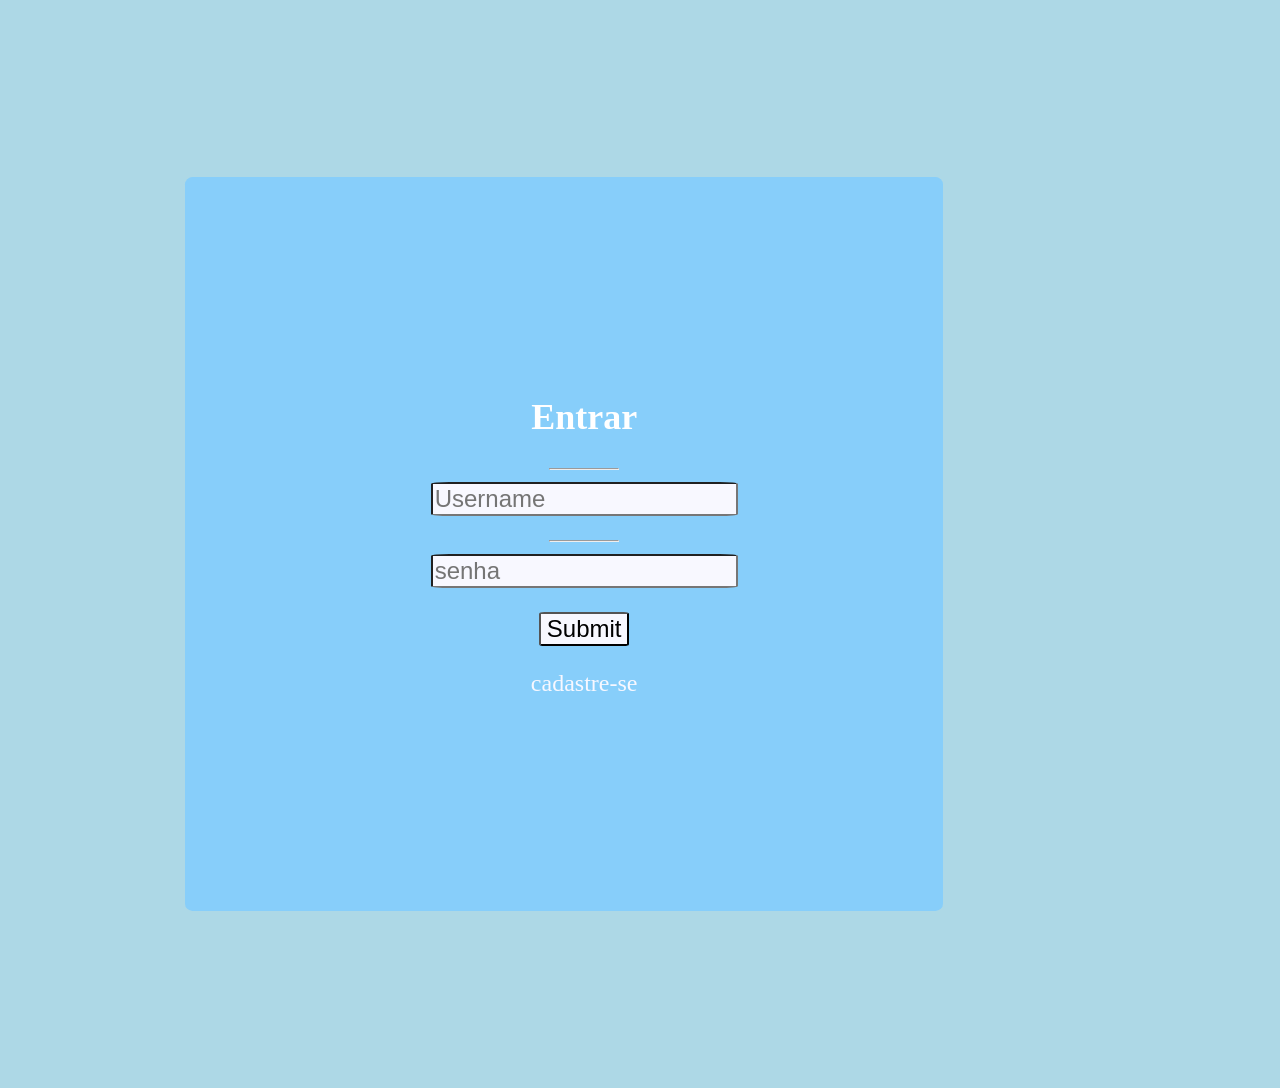
<file: index.html>
<!DOCTYPE html>
<html lang="en">
<head>
  <meta charset="UTF-8">
  <meta http-equiv="X-UA-Compatible" content="IE=Edge">
  <meta name="viewport" content="width=device-width, initial-scale=1">

  <title>HTML</title>
  
  <!-- HTML -->
  

  <!-- Custom Styles -->
  <link rel="stylesheet" href="style.css">
</head>

<body>
  <div class="meu-bloco">
   
  <ul>
    <h2>
      Entrar  
    </h2>
    <p></p>
    <hr>
    <input placeholder="Username" type="email">
    
    <p></p>
    <hr>
    <input placeholder="senha" type="password"><p></p>
     
<input type="submit">
<p>
  cadastre-se
</p>
  </ul>
  </div>
  <!-- Project -->
  <script src="login.js"></script>
</body>
</html>
</file>
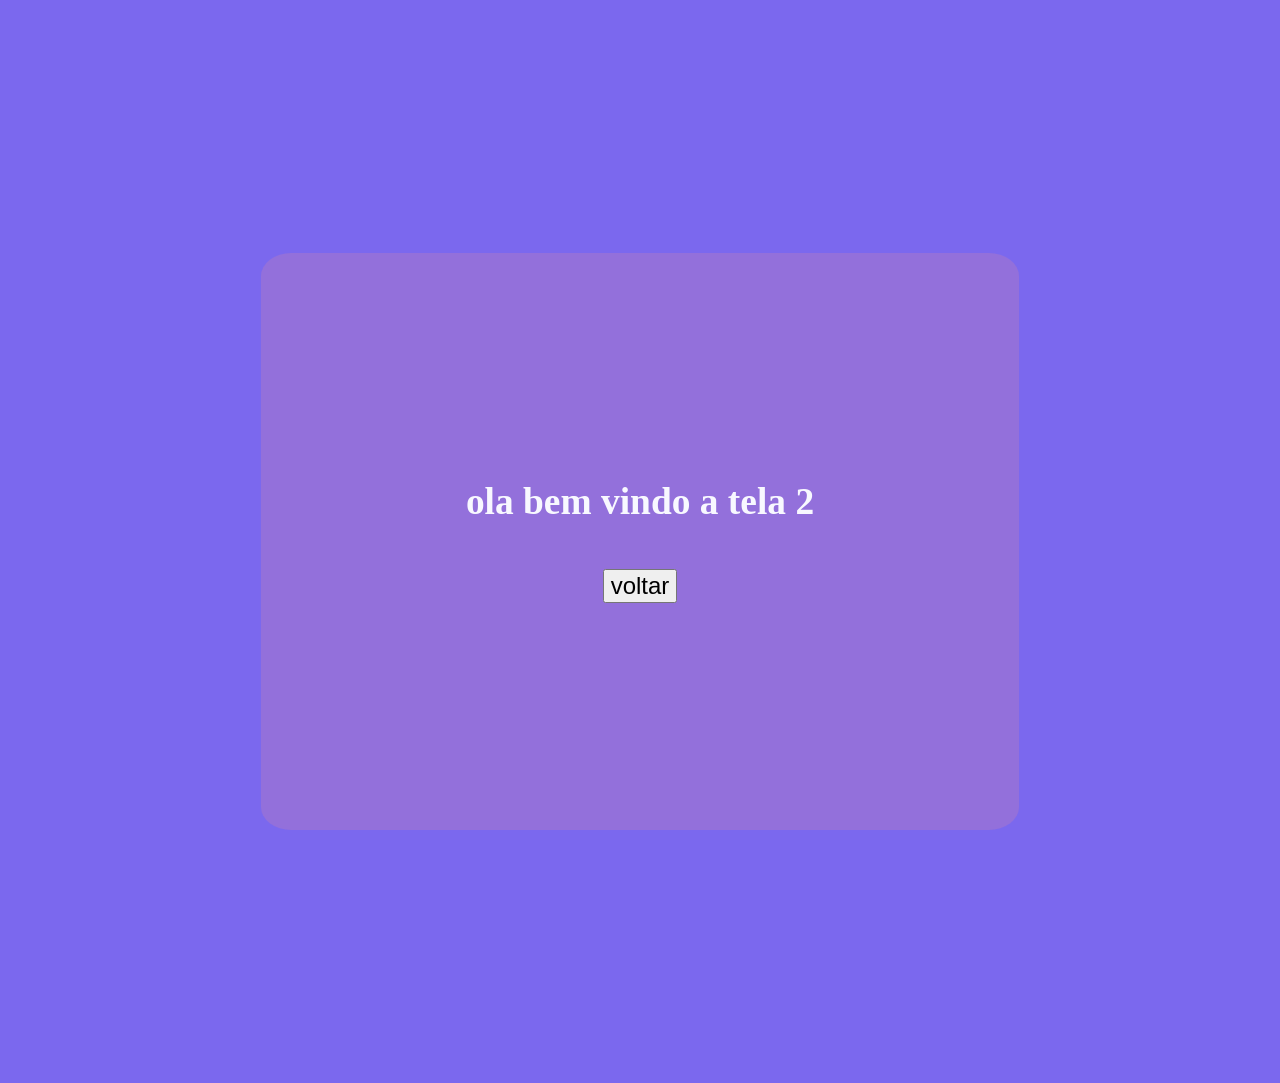
<file: tela2.html>
<!DOCTYPE html>
<html>

<head>
	<meta charset="UTF-8">
	<meta name="viewport" content="width=device-width, initial-scale=1">
	<title></title>
	<link rel="stylesheet" href="tela.css">
</head>

<body>
	<div class="tela">
<h3>	ola bem vindo a tela 2 <h3>
<button id="voltar">voltar</button>

<script src="tela2.js"></script>
	</div>
</body>

</html>
</file>
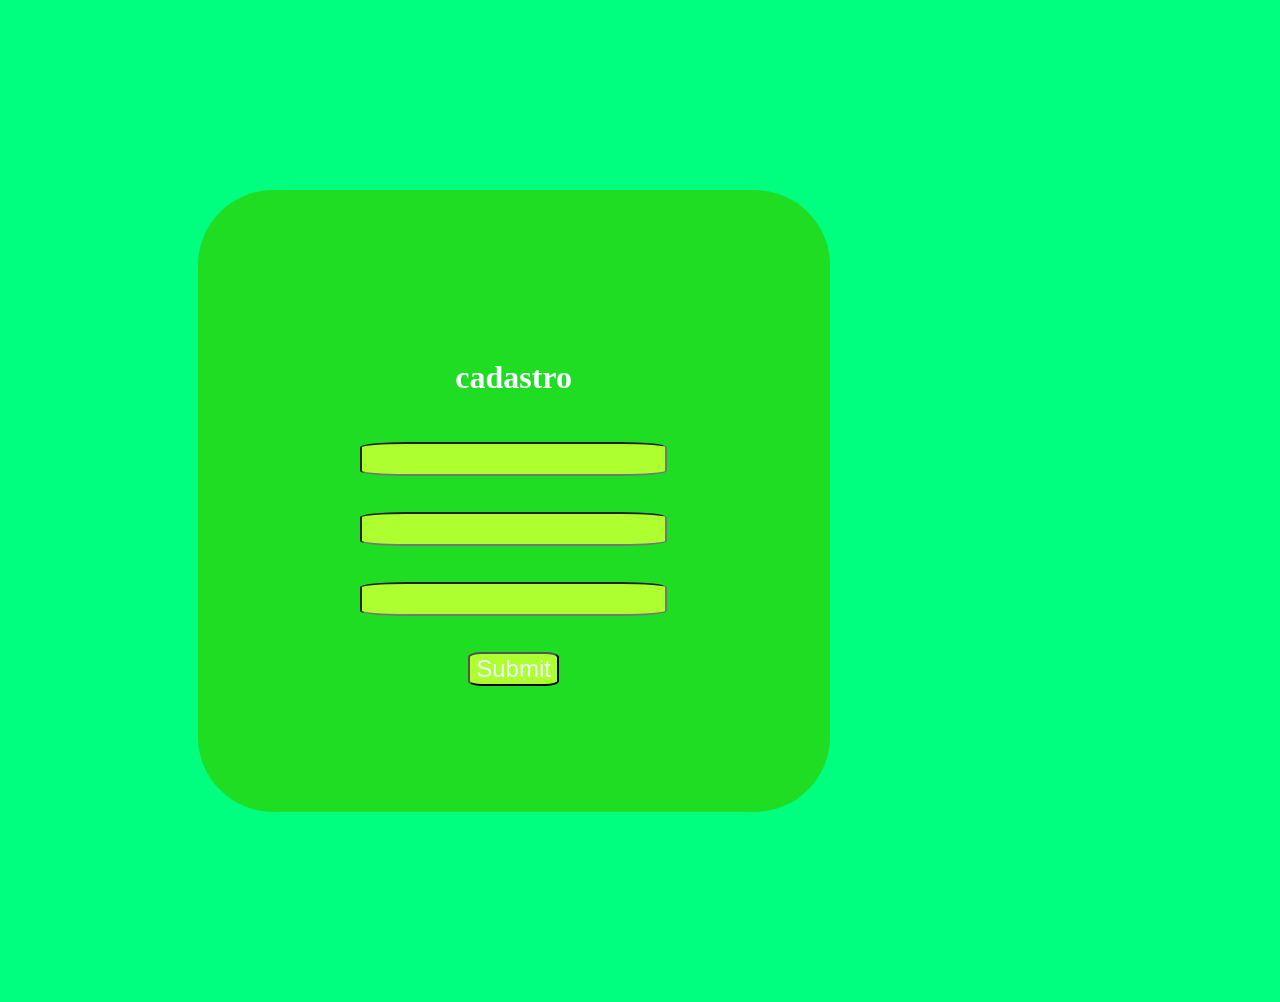
<file: tela3.html>
<!DOCTYPE html>
<html>

<head>
	<meta charset="UTF-8">
	<meta name="viewport" content="width=device-width, initial-scale=1">
	<title></title>
	<link rel="stylesheet" href="tela3.css">
</head>

<body>
	<div class="meu-box">
		<h4>
			cadastro
		</h4>
		<input itemid="email">
		<p></p>
		<input type="password" name="senha" id="senha">
		<p></p>
		<input type="tel" name="telefone" id="telefone">
		
		<p></p>
	<input type="submit">
	
	</div>
	<script src="tela3.js"></script>
</body>

</html>
</file>
<file: style.css>
body{
    background-color: lightblue;
    color: darkgrey;
    font-family: 'Times New Roman';
    text-align: center ;

}
ul{
    text-align: center;
    color: dodgerblue;
    font-size: x-large;
}
input{
border: 2% solid skyblue;
border-radius: 6%;
background-color: ghostwhite;
font-size: x-large;
    
}
hr{
    width: 20%;
    height: 1%;
}
.meu-bloco{
    background-color: lightskyblue;
    color: skyblue;
    padding: 15%;
    margin: 14%;
    max-width: 30%;
    border-radius: 1%;
    box-shadow: 0 1% 5% rgb(4, 7, 6, 2);
    text-align: center;
    align-items: center;
    align-self: center;
    align-content: center;
}
h2{
    color: white;
}
p{
    color: ghostwhite;
    border: 3%;
    
}
</file>
<file: tela.css>
body{
	background-color: mediumslateblue;
	text-align: center;
	font-family: 'Times New Roman';
}
.tela{
	background-color: mediumpurple;
color: ghostwhite;
padding: 15%;
margin: 20%;
max-width: 70%;
border-radius: 4%;
box-shadow: 0 1% 5% rgb(4, 7, 6, 2);
text-align: auto;
font-size: xx-large;
size-adjust: 20%;
}
button{
	font-size: x-large;
}
</file>
<file: tela3.css>
body{
  background-color: springgreen;
  font-family: "sans-serif" ;
  text-align: center;

  
}
.meu-box{
  align-items: start;
background-color: rgba(42, 209, 0, 0.726);
color: ghostwhite;
padding: 10%;
margin: 15%;
max-width: 30%;
border-radius: 1%;
text-align: auto;
font-size: xx-large;
size-adjust: 20%;
border-radius: 12%;
}
input{
  font-size: large;
  background-color: rgb(255, 255, 255);
  border-radius: 12%;
}
input{
  background-color: greenyellow;
  color: aliceblue;
  border-radius: 15%;
  font-size: x-large;
}
</file>
